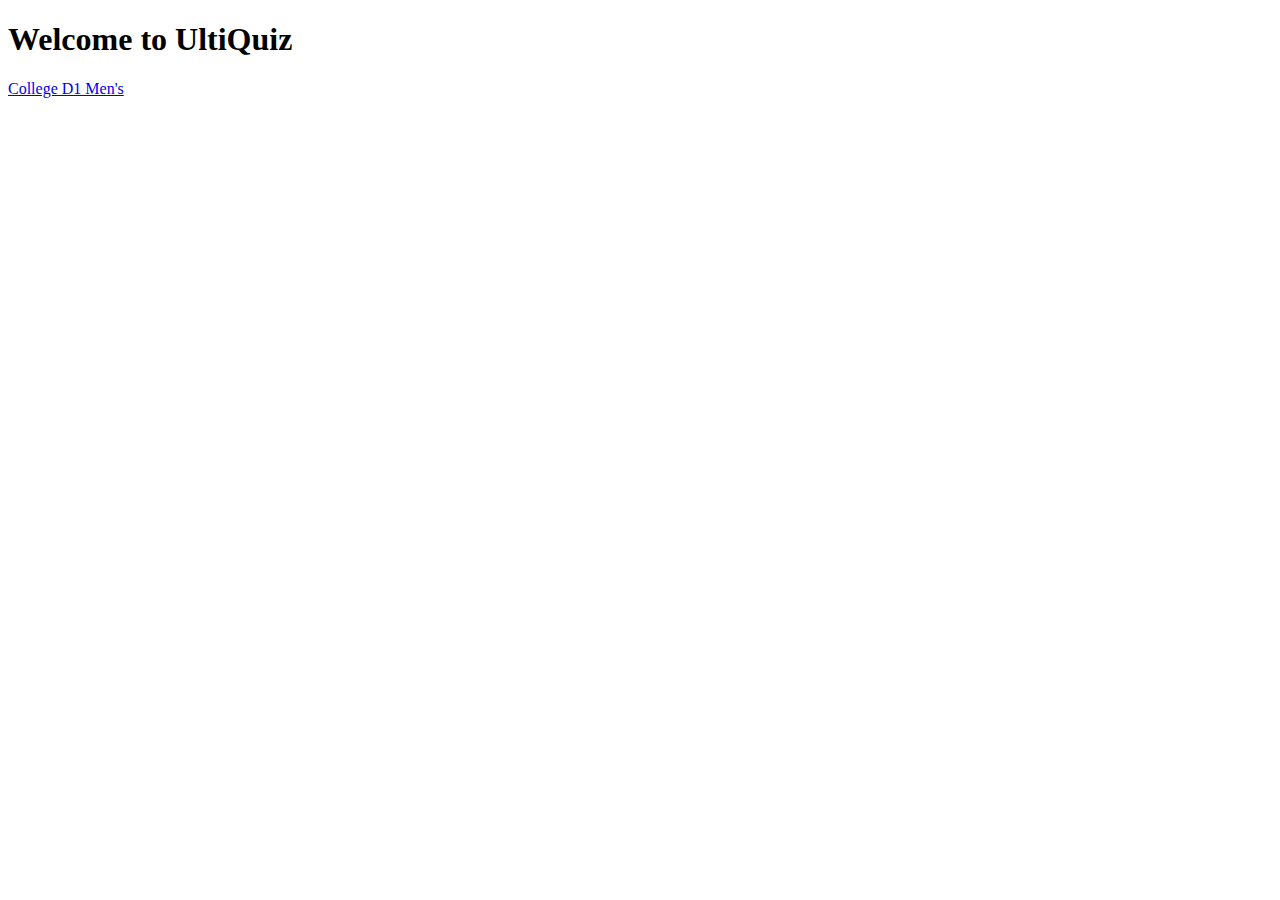
<file: static/index.html>
<!DOCTYPE html>
<html lang="en">
<head>
    <meta charset="UTF-8">
    <meta name="viewport" content="width=device-width, initial-scale=1.0">
    <title>UltiQuiz</title>
</head>
<body>
    <h1>Welcome to UltiQuiz</h1>
    <a href="/teams_quiz/d1m">College D1 Men's</a>
</body>
</html>
</file>
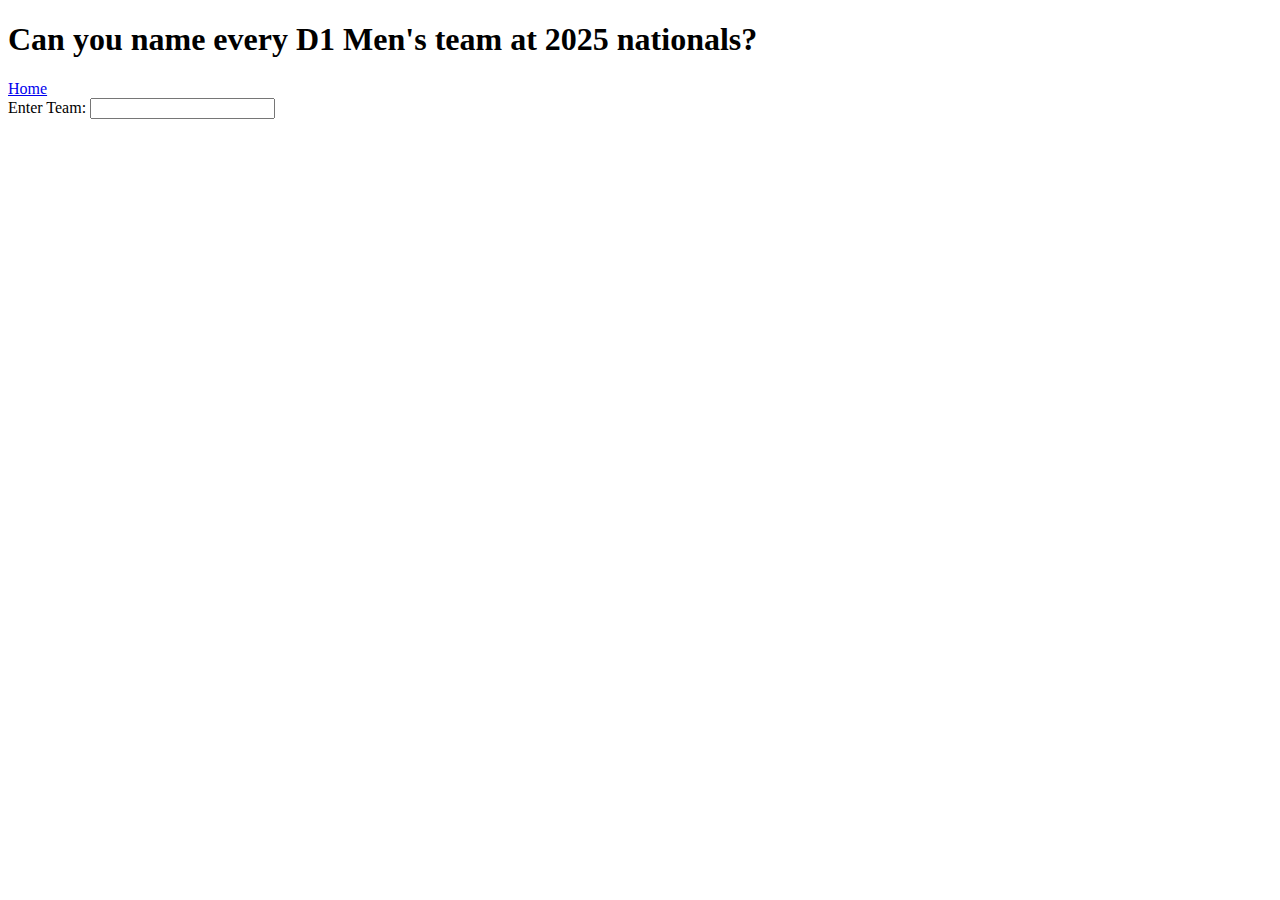
<file: static/d1m.html>
<!DOCTYPE html>
<html lang="en">
<head>
    <meta charset="UTF-8">
    <meta name="viewport" content="width=device-width, initial-scale=1.0">
    <title>UltiQuiz</title>
</head>
<body>
    <h1>Can you name every D1 Men's team at 2025 nationals?</h1>
    <a href="/">Home</a>
    <div id="quiz-container">
        <label id="answerText">Enter Team:</label>
        <input type="text" id="inputBox" 
        oninput="check_input(this);" autocapitalize="off" 
        spellcheck="false" autocomplete="off" autocorrect="off">
    </div>
    <script src="/static/js/teams.js"></script>
    <script>
        load_quiz('d1m');
        create_quiz_table(20);
        populate_rankings('d1m');
    </script>
</body>
</html>
</file>
